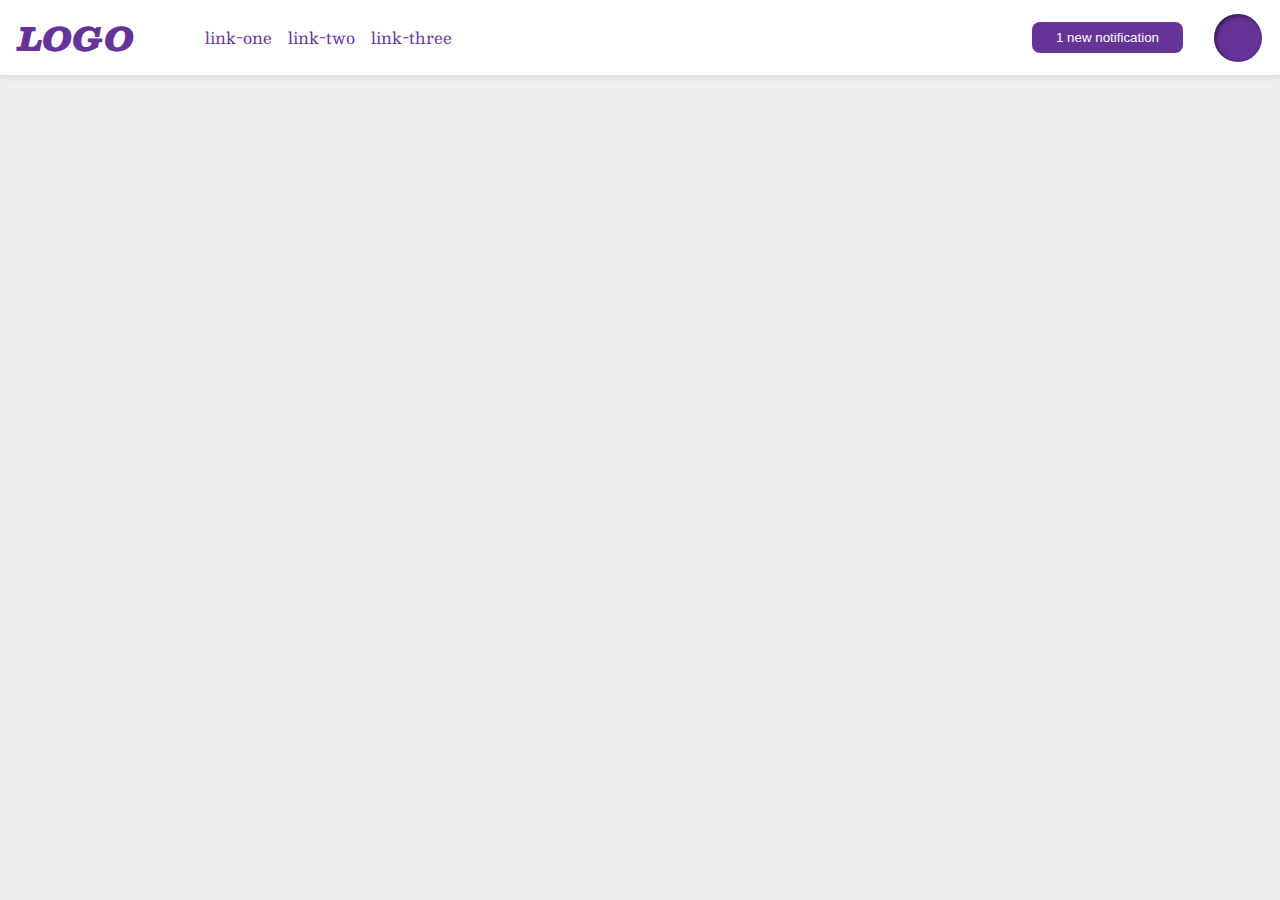
<file: flex/03-flex-header-2/index.html>
<!DOCTYPE html>
<html lang="en">

<head>
  <meta charset="UTF-8">
  <meta http-equiv="X-UA-Compatible" content="IE=edge">
  <meta name="viewport" content="width=device-width, initial-scale=1.0">
  <title>Flex Header 2</title>
  <link rel="stylesheet" href="style.css">
</head>

<body>
  <div class="header">
    <div class="left">
      <div class="logo">LOGO</div>
      <ul class="links">
        <li><a href="google.com">link-one</a></li>
        <li><a href="google.com">link-two</a></li>
        <li><a href="google.com">link-three</a></li>
      </ul>
    </div>
    <div class="right">
      <button class="notifications">
        1 new notification
      </button>
      <div class="profile-image"></div>
    </div>
  </div>
</body>

</html>
</file>
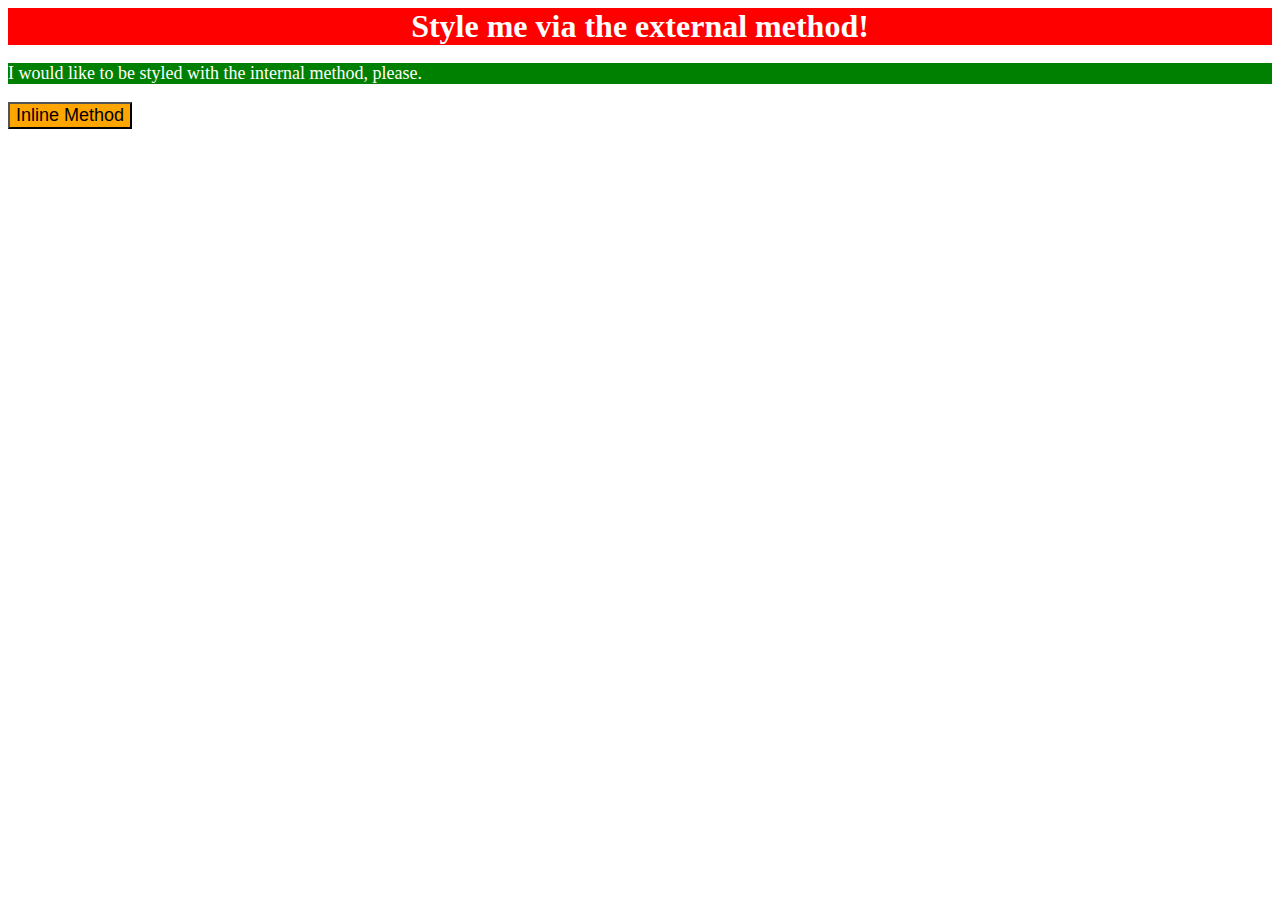
<file: foundations/01-css-methods/index.html>
<!DOCTYPE html>
<html lang="en">
  <head>
    <meta charset="UTF-8">
    <meta http-equiv="X-UA-Compatible" content="IE=edge">
    <meta name="viewport" content="width=device-width, initial-scale=1.0">
    <title>James Loesch</title>
    <link rel="stylesheet" href="style.css">

    <style>

      p {
        color: white;
        background-color: green;
        font-size: 18px;
      }

    </style>

  </head>
  <body>
    
    <div class="external-method">
      Style me via the external method!
    </div>
   
    <p>I would like to be styled with the internal method, please.</p>
    
    <button style="background-color: orange; font-size: 18px;">Inline Method</button>
  
  </body>
</html>
</file>
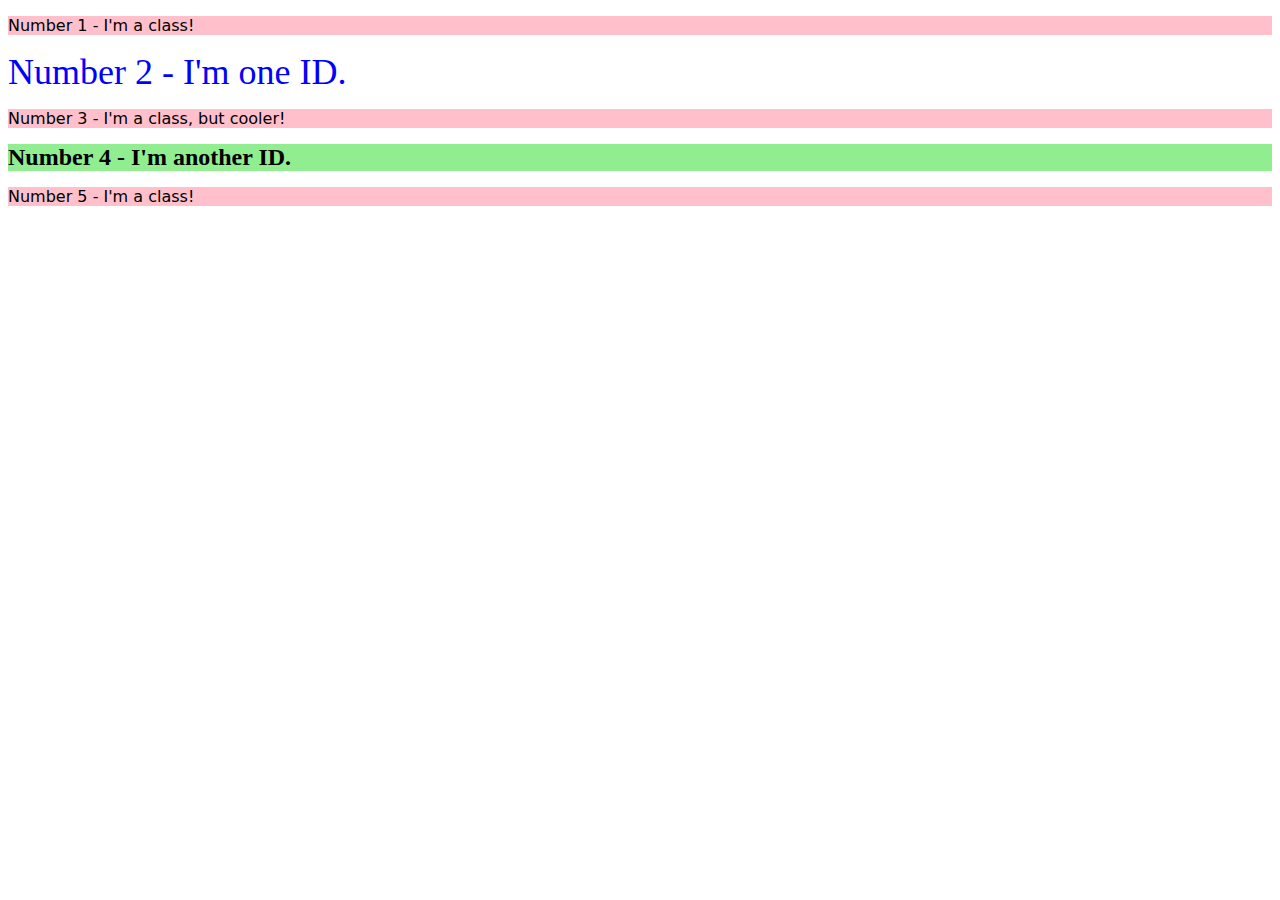
<file: foundations/02-class-id-selectors/index.html>
<!DOCTYPE html>
<html lang="en">
  <head>
    <meta charset="UTF-8">
    <meta http-equiv="X-UA-Compatible" content="IE=edge">
    <meta name="viewport" content="width=device-width, initial-scale=1.0">
    <title>Class and ID Selectors</title>
    <link rel="stylesheet" href="style.css">
  </head>
  <body>
    <p>Number 1 - I'm a class!</p>
    <div id="number-1">Number 2 - I'm one ID.</div>
    <p class="number-3git status">Number 3 - I'm a class, but cooler!</p>
    <div id="number-2">Number 4 - I'm another ID.</div>
    <p>Number 5 - I'm a class!</p>
  </body>
</html>
</file>
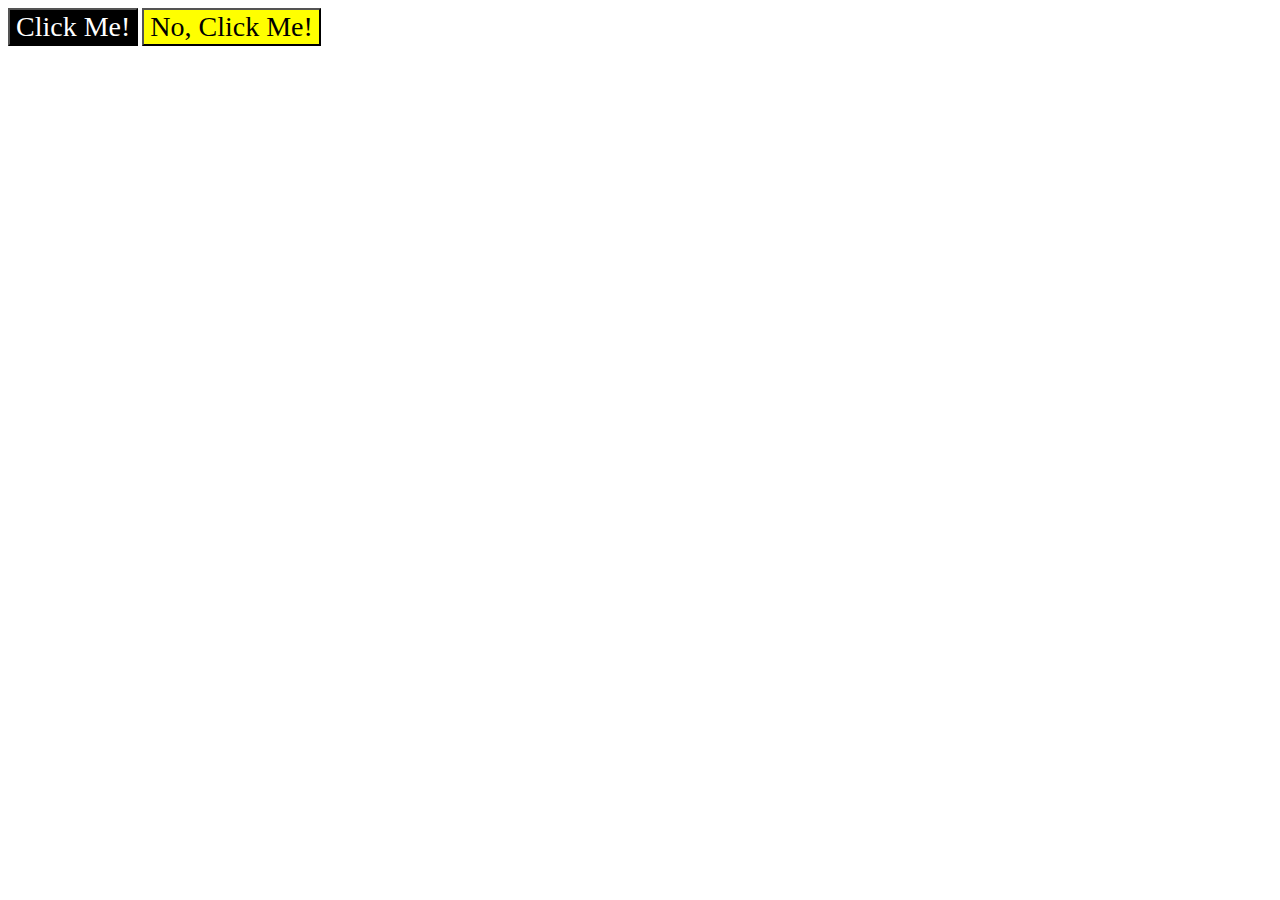
<file: foundations/03-grouping-selectors/index.html>
<!DOCTYPE html>
<html lang="en">
  <head>
    <meta charset="UTF-8">
    <meta http-equiv="X-UA-Compatible" content="IE=edge">
    <meta name="viewport" content="width=device-width, initial-scale=1.0">
    <title>Grouping Selectors</title>
    <link rel="stylesheet" href="style.css">
  </head>
  <body>
      <button class="child-1">Click Me!</button>
      <button class="child-2">No, Click Me!</button>
  </body>
</html>
</file>
<file: flex/03-flex-header-2/style.css>
/* this is some magical font-importing.  
you'll learn about it later. */
@import url('https://fonts.googleapis.com/css2?family=Besley:ital,wght@0,400;1,900&display=swap');

body {
  margin: 0;
  background: #eee;
  font-family: Besley, serif;
}

.header {
  display: flex;
  justify-content: space-between;
  align-items: center;
  background: white;
  padding: 8px;
  border-bottom: 1px solid #ddd;
  box-shadow: 0 0 8px rgba(0, 0, 0, .1);
}

.left,
.right {
  display: flex;
  align-items: center;
  gap: 16px;
}

.profile-image {
  background: rebeccapurple;
  box-shadow: inset 2px 2px 4px rgba(0, 0, 0, .5);
  border-radius: 50%;
  width: 48px;
  height: 48px;
  margin-left: 15px;
  margin-right: 10px;
}

.logo {
  color: rebeccapurple;
  font-size: 32px;
  font-weight: 900;
  font-style: italic;
  margin-left: 10px;
  margin-right: 15px;
}

button {
  border: none;
  border-radius: 8px;
  background: rebeccapurple;
  color: white;
  padding: 8px 24px;
}

a {
  /* this removes the line under our links */
  text-decoration: none;
  color: rebeccapurple;
}

ul {
  list-style-type: none;
  display: flex;
  align-items: center;
  gap: 16px;
}
</file>
<file: foundations/01-css-methods/style.css>
.external-method {
    color: white;
    background-color: red;
    font-size: 32px;
    text-align: center;
    font-weight: bold;
}
</file>
<file: foundations/02-class-id-selectors/style.css>
p {
    background-color: pink;
    font-family: "Verdana", "DejaVu Sans", sans-serif;
}

#number-1 {
    color: blue;
    font-size: 36px;
}

.number-3 {
    font-size: 24px;
}

#number-2 {
    background-color: lightgreen;
    font-size: 24px;
    font-weight: bold;
}
</file>
<file: foundations/03-grouping-selectors/style.css>
.child-1 {
    background-color: black;
    color: white;
}

.child-2 {
    background-color: yellow;
    color: black;
}

.child-1,
.child-2 {
    font-size: 28px;
    font-family: "Times New Roman";
}
</file>
